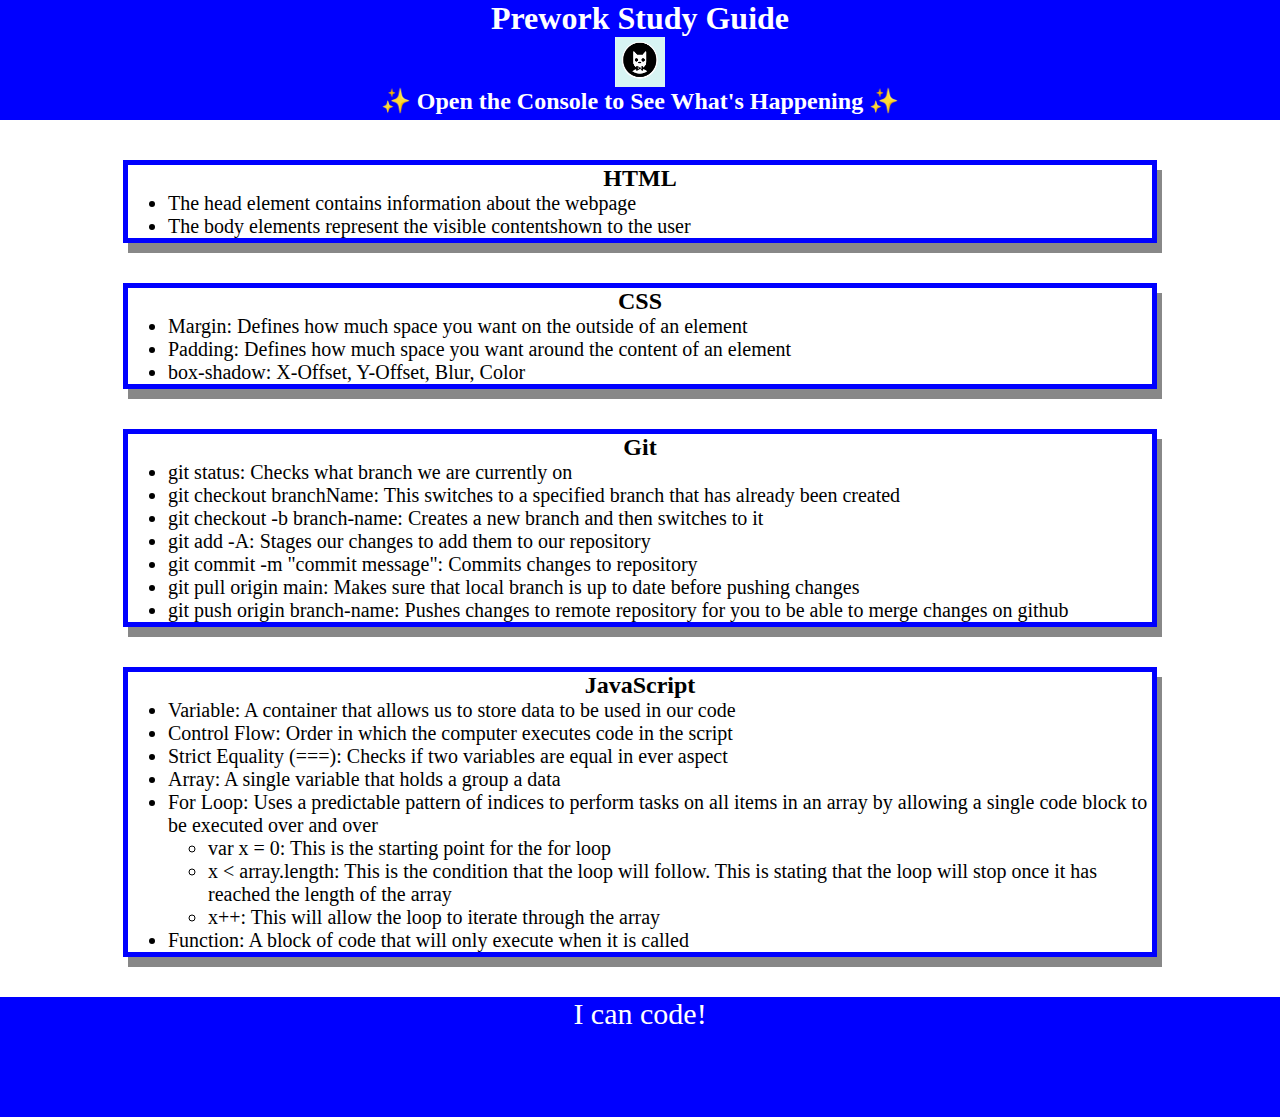
<file: index.html>
<!DOCTYPE html>
<html lang="en">
  <head>
    <link rel="stylesheet" href="index.css">
    <meta charset="UTF-8" />
    <meta http-equiv="X-UA-Compatible" content="IE=edge" />
    <meta name="viewport" content="width=device-width, initial-scale=1.0" />
    <title>Prework Study Guide Project</title>
  </head>
  <body>
    <header id="top">
      <h1>Prework Study Guide</h1>
      <img src="bowtie-cat.png" alt="Profile image of cat wearing a bow tie." />
      <h2>✨ Open the Console to See What's Happening ✨</h2>
    </header>
    <main>
      <!-- Student code goes here -->
      <section class="card" id="html-section">
        <h2>HTML</h2>

        <ul>
          <li>The head element contains information about the webpage</li>
          <li>The body elements represent the visible contentshown to the user </li>
        </ul>
      </section>

      <section class="card" id="css-section">
        <h2>CSS</h2>

        <ul>
          <li>Margin: Defines how much space you want on the outside of an element</li>
          <li>Padding: Defines how much space you want around the content of an element</li>
          <li>box-shadow: X-Offset, Y-Offset, Blur, Color</li>
        </ul>
      </section>

      <section class="card" id="git-section">
        <h2>Git</h2>

        <ul>
          <li>git status: Checks what branch we are currently on</li>
          <li>git checkout branchName: This switches to a specified branch that has already been created</li>
          <li>git checkout -b branch-name: Creates a new branch and then switches to it</li>
          <li>git add -A: Stages our changes to add them to our repository</li>
          <li>git commit -m "commit message": Commits changes to repository</li>
          <li>git pull origin main: Makes sure that local branch is up to date before pushing changes</li>
          <li>git push origin branch-name: Pushes changes to remote repository for you to be able to merge changes on github</li>
        </ul>
      </section>

      <section class="card" id="javascript-section">
        <h2>JavaScript</h2>

        <ul>
          <li>Variable: A container that allows us to store data to be used in our code</li>
          <li>Control Flow: Order in which the computer executes code in the script</li>
          <li>Strict Equality (===): Checks if two variables are equal in ever aspect</li>
          <li>Array: A single variable that holds a group a data</li>
          <li>For Loop: Uses a predictable pattern of indices to perform tasks on all items in an array by allowing a single code block to be executed over and over</li>
          <ul>
            <li>var x = 0: This is the starting point for the for loop</li>
            <li>x &#60; array.length: This is the condition that the loop will follow. This is stating that the loop will stop once it has reached the length of the array</li>
            <li>x++: This will allow the loop to iterate through the array</li>
          </ul>
          <li>Function: A block of code that will only execute when it is called</li>
        </ul>
      </section>
    </main>

    <footer>
      <p>I can code!</p>      
    </footer>
    <script src="script.js"></script>
  </body>
</html>
</file>
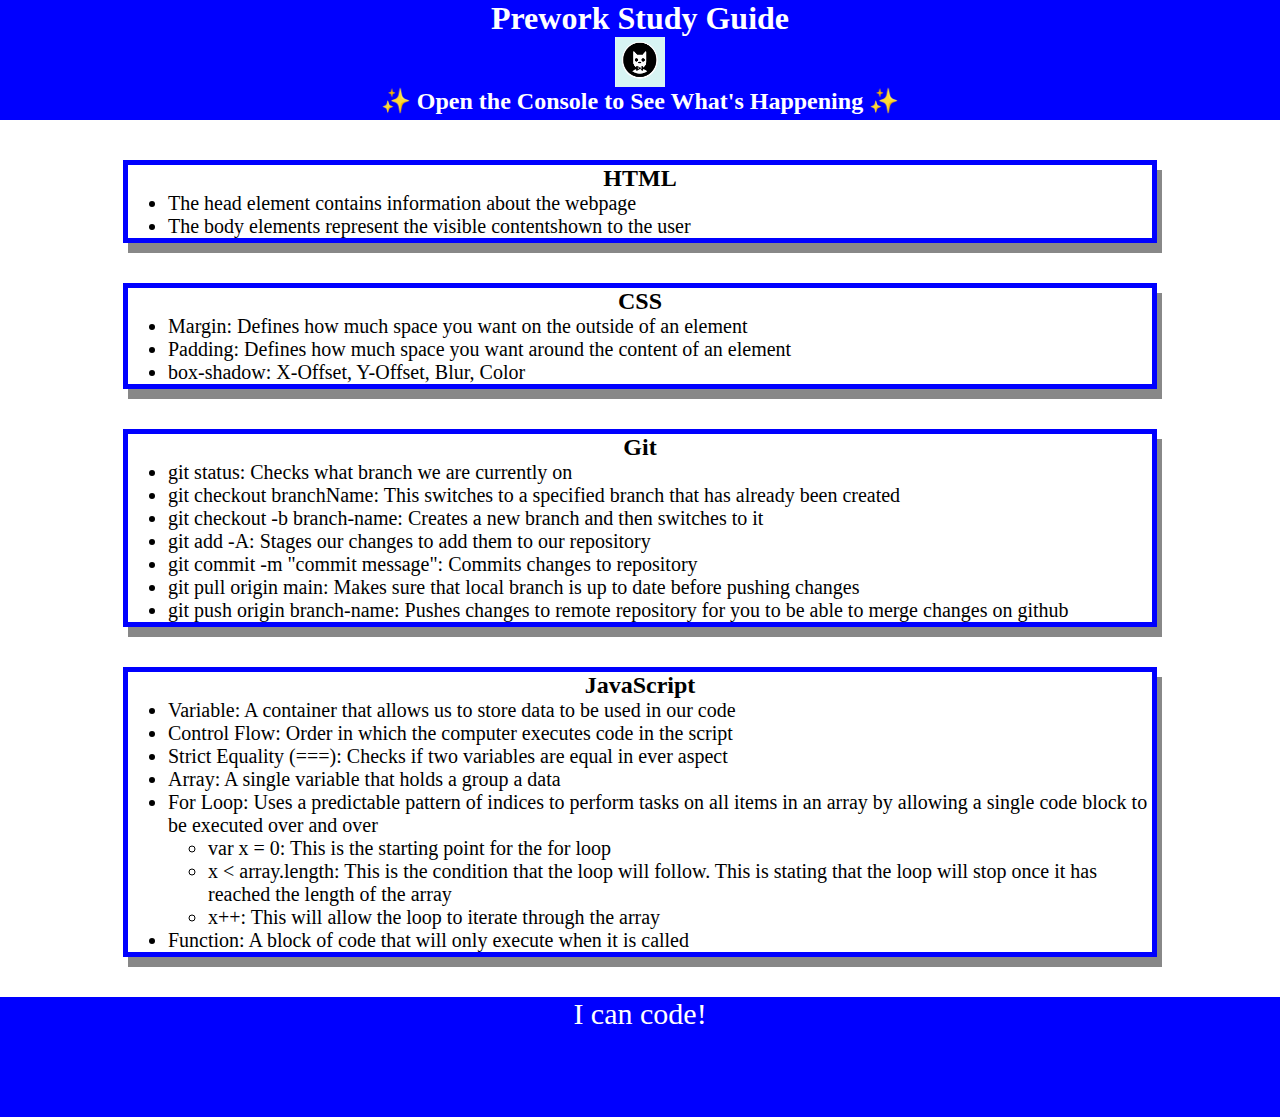
<file: prework-study-guide/index.html>
<!DOCTYPE html>
<html lang="en">
  <head>
    <link rel="stylesheet" href="index.css">
    <meta charset="UTF-8" />
    <meta http-equiv="X-UA-Compatible" content="IE=edge" />
    <meta name="viewport" content="width=device-width, initial-scale=1.0" />
    <title>Prework Study Guide Project</title>
  </head>
  <body>
    <header id="top">
      <h1>Prework Study Guide</h1>
      <img src="./assets/bowtie-cat.png" alt="Profile image of cat wearing a bow tie." />
      <h2>✨ Open the Console to See What's Happening ✨</h2>
    </header>
    <main>
      <!-- Student code goes here -->
      <section class="card" id="html-section">
        <h2>HTML</h2>

        <ul>
          <li>The head element contains information about the webpage</li>
          <li>The body elements represent the visible contentshown to the user </li>
        </ul>
      </section>

      <section class="card" id="css-section">
        <h2>CSS</h2>

        <ul>
          <li>Margin: Defines how much space you want on the outside of an element</li>
          <li>Padding: Defines how much space you want around the content of an element</li>
          <li>box-shadow: X-Offset, Y-Offset, Blur, Color</li>
        </ul>
      </section>

      <section class="card" id="git-section">
        <h2>Git</h2>

        <ul>
          <li>git status: Checks what branch we are currently on</li>
          <li>git checkout branchName: This switches to a specified branch that has already been created</li>
          <li>git checkout -b branch-name: Creates a new branch and then switches to it</li>
          <li>git add -A: Stages our changes to add them to our repository</li>
          <li>git commit -m "commit message": Commits changes to repository</li>
          <li>git pull origin main: Makes sure that local branch is up to date before pushing changes</li>
          <li>git push origin branch-name: Pushes changes to remote repository for you to be able to merge changes on github</li>
        </ul>
      </section>

      <section class="card" id="javascript-section">
        <h2>JavaScript</h2>

        <ul>
          <li>Variable: A container that allows us to store data to be used in our code</li>
          <li>Control Flow: Order in which the computer executes code in the script</li>
          <li>Strict Equality (===): Checks if two variables are equal in ever aspect</li>
          <li>Array: A single variable that holds a group a data</li>
          <li>For Loop: Uses a predictable pattern of indices to perform tasks on all items in an array by allowing a single code block to be executed over and over</li>
          <ul>
            <li>var x = 0: This is the starting point for the for loop</li>
            <li>x &#60; array.length: This is the condition that the loop will follow. This is stating that the loop will stop once it has reached the length of the array</li>
            <li>x++: This will allow the loop to iterate through the array</li>
          </ul>
          <li>Function: A block of code that will only execute when it is called</li>
        </ul>
      </section>
    </main>

    <footer>
      <p>I can code!</p>      
    </footer>
    <script src="script.js"></script>
  </body>
</html>
</file>
<file: index.css>
* {
    margin: 0;
    padding: 0;
}

header, footer {
    width: 100%;
    height: 120px;
    background-color: blue;
    color: white;
}

h1, h2 {
    text-align: center;
}

img {
    display: block;
    height: 50px;
    width: 50px;
    margin-left: auto;
    margin-right: auto;
}

ul {
    padding-left: 40px;
    font-size: 20px;
}

p {
    text-align: center;
    font-size: 30px;
}

.card {
    width: 80%;
    margin: 40px auto;
    border: 5px solid blue;
    box-shadow: 5px 10px #888888;
}
</file>
<file: prework-study-guide/index.css>
* {
    margin: 0;
    padding: 0;
}

header, footer {
    width: 100%;
    height: 120px;
    background-color: blue;
    color: white;
}

h1, h2 {
    text-align: center;
}

img {
    display: block;
    height: 50px;
    width: 50px;
    margin-left: auto;
    margin-right: auto;
}

ul {
    padding-left: 40px;
    font-size: 20px;
}

p {
    text-align: center;
    font-size: 30px;
}

.card {
    width: 80%;
    margin: 40px auto;
    border: 5px solid blue;
    box-shadow: 5px 10px #888888;
}
</file>
